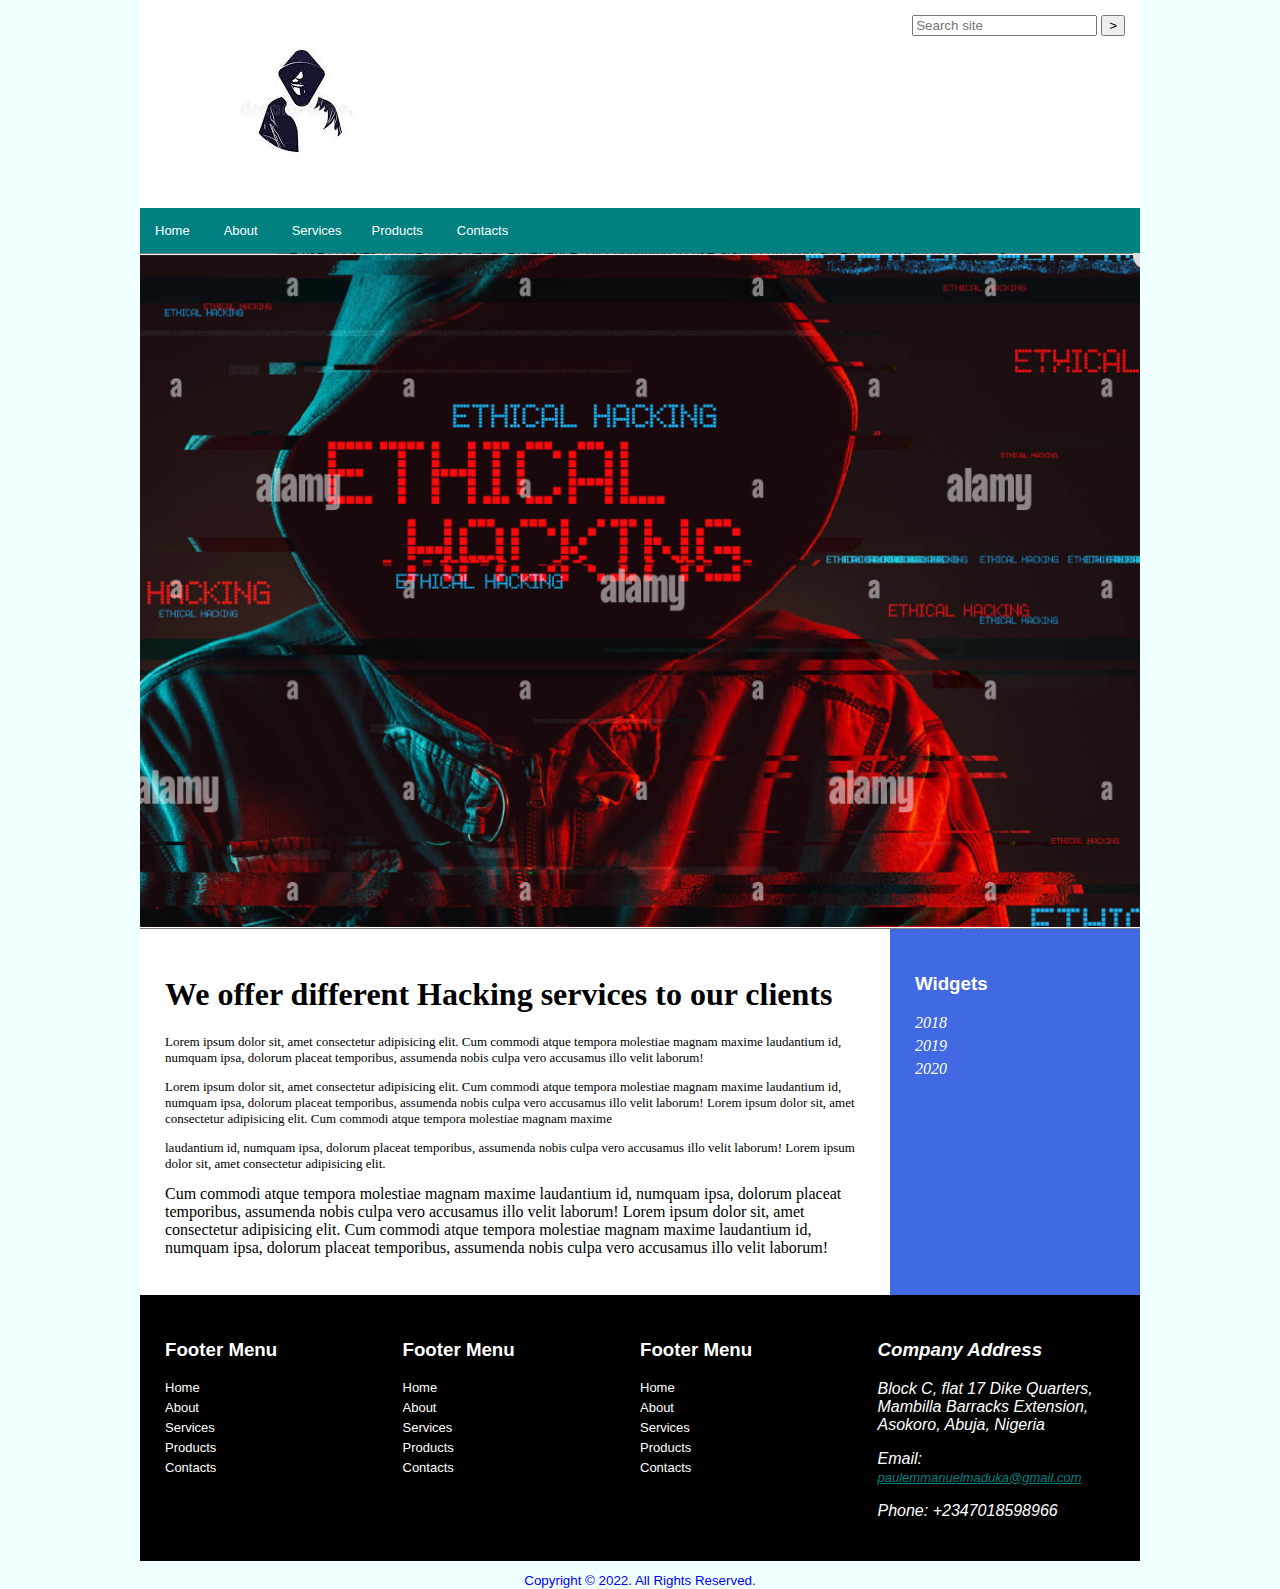
<file: index.html>
<!DOCTYPE html>
<html lang="en">
  <head>
    <meta charset="UTF-8" />
    <meta http-equiv="X-UA-Compatible" content="IE=edge" />
    <meta name="viewport" content="width=device-width, initial-scale=1.0" />
    <title>Document</title>
    <link rel="stylesheet" href="styles.css">
  </head>
  <body>
    <div class="container">
      <header>
        <div class="logo">
          <a href="index.html">
            <img src="media/hack.jpg" alt="Logo" />
          </a>
        </div>
        <!--Logo-->
        <div class="search">
          <form>
            <input type="search" name="S" placeholder="Search site" />
            <input type="submit" value=">" />
          </form>
        </div>
        <!--search bar-->
        <div class="clearfix"></div>
        <nav class="main-menu">
          <ul>
            <li><a href="index.html">Home</a></li>
            <li><a href="about-us.html">About</a></li>
            <li><a href="Services/">Services</a>
            <ul class="drop">
              <li><a href="Services/Service-one.html">Services 1</a></li>
              <li><a href="Services/Service-two.html">Services 2</a></li>
              <li><a href="Services/Service-three.html">Services 3</a></li>
            </ul>
            <li><a href="#">Products</a></li>
            <li><a href="Contact Us.html">Contacts</a></li>
          </ul>
        </nav>
        <!--Nav-->
      </header>
      <!--header-->

      <section class="banner">
        <img src="media/Banner 1.PNG" alt="Banner 1" />
        <img src="media/banner4.jpg" alt="Banner 2" />
      </section>

      <section class="content-holder"><!--Content holder-->
        <article class="content"><!--Content-->
          <main>
            <h1>We offer different Hacking services to our clients</h1>
            <p>Lorem ipsum dolor sit, amet consectetur adipisicing elit.
                 Cum commodi atque tempora molestiae magnam maxime 
                 laudantium id, numquam ipsa, dolorum placeat temporibus, 
                 assumenda nobis culpa vero accusamus illo velit laborum!</p>
                 <p>Lorem ipsum dolor sit, amet consectetur adipisicing elit.
                    Cum commodi atque tempora molestiae magnam maxime 
                    laudantium id, numquam ipsa, dolorum placeat temporibus, 
                    assumenda nobis culpa vero accusamus illo velit laborum!
                    Lorem ipsum dolor sit, amet consectetur adipisicing elit.
                    Cum commodi atque tempora molestiae magnam maxime 
                    <p>
                    laudantium id, numquam ipsa, dolorum placeat temporibus, 
                    assumenda nobis culpa vero accusamus illo velit laborum!
                    Lorem ipsum dolor sit, amet consectetur adipisicing elit.</p>
                    Cum commodi atque tempora molestiae magnam maxime 
                    laudantium id, numquam ipsa, dolorum placeat temporibus, 
                    assumenda nobis culpa vero accusamus illo velit laborum!
                    Lorem ipsum dolor sit, amet consectetur adipisicing elit.
                    Cum commodi atque tempora molestiae magnam maxime 
                    laudantium id, numquam ipsa, dolorum placeat temporibus, 
                    assumenda nobis culpa vero accusamus illo velit laborum!</p>
                    
             </main>
          </main>
        </article><!--Content-->
        <aside class="sidebar"><!--side bar-->
         
            <div>
                <h3>Widgets</h3>
                <ul>
                <li><a href="#">2018</a></li>
                <li><a href="#">2019</a></li>
                <li><a href="#">2020</a></li>
            </ul>
            </div>
        </aside><!--side bar-->
        <div class="clearfix"></div>
      </section><!--Content holder-->

      <footer class="main-footer"><!--footer-->
        <div class="footer-box">
            <h3>Footer Menu</h3>
            <ul>
                <li><a href="#">Home</a></li>
                <li><a href="#">About</a></li>
                <li><a href="#">Services</a></li>
                <li><a href="#">Products</a></li>
                <li><a href="#">Contacts</a></li>
            </ul>
            
        </div>
        <div class=footer-box>
            <h3>Footer Menu</h3>
            <ul>
                <li><a href="#">Home</a></li>
                <li><a href="#">About</a></li>
                <li><a href="#">Services</a></li>
                <li><a href="#">Products</a></li>
                <li><a href="#">Contacts</a></li>
            </ul>
            
        </div>
        <div class="footer-box">
            <h3>Footer Menu</h3>
            <ul>
                <li><a href="#">Home</a></li>
                <li><a href="#">About</a></li>
                <li><a href="#">Services</a></li>
                <li><a href="#">Products</a></li>
                <li><a href="#">Contacts</a></li>
            </ul>
            
        </div>
        <div class="footer-box">
            <address>
              <h3>Company Address</h3>
                <p>Block C, flat 17 Dike Quarters, Mambilla Barracks Extension, Asokoro, Abuja, Nigeria</p>
                <p>Email: <a href="mailto:paulemmanuelmaduka@gmail.com">paulemmanuelmaduka@gmail.com</a></p>
                <p>Phone: <a href="Phone: +234 7018598966"></a>+2347018598966</p>
            </address>
        </div>
        <div class="clearfix"></div>
      </footer><!--footer-->
      

      <div class="copyright">
        <p><small>Copyright &copy; 2022. All Rights Reserved.</small></p>
      </div>

    </div>

  </body>
</html>
</file>
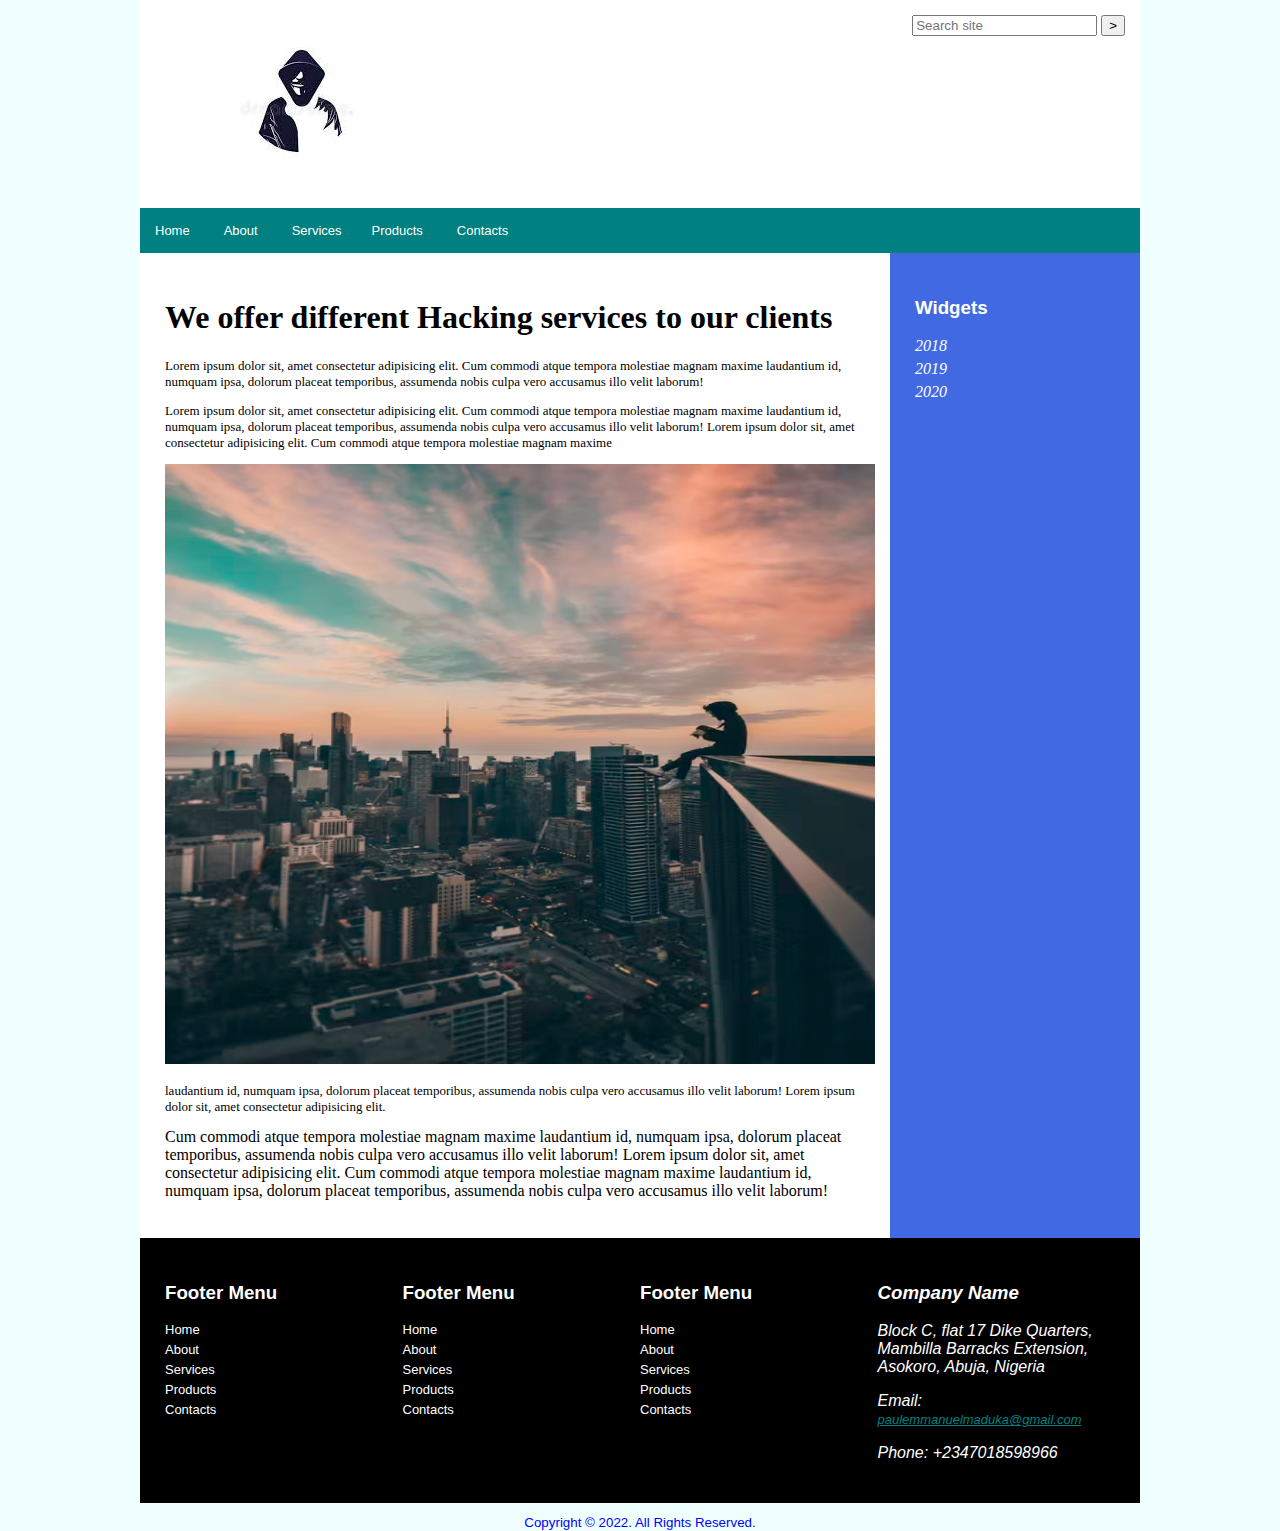
<file: about-us.html>
<!DOCTYPE html>
<html lang="en">
  <head>
    <meta charset="UTF-8" />
    <meta http-equiv="X-UA-Compatible" content="IE=edge" />
    <meta name="viewport" content="width=device-width, initial-scale=1.0" />
    <title>Document</title>
    <link rel="stylesheet" href="styles.css">
  </head>
  <body>
    <div class="container">
      <header>
        <div class="logo">
          <a href="index.html">
            <img src="media/hack.jpg" alt="Logo" />
          </a>
        </div>
        <!--Logo-->
        <div class="search">
          <form>
            <input type="search" name="S" placeholder="Search site" />
            <input type="submit" value=">" />
          </form>
        </div>
        <!--search bar-->
        <div class="clearfix"></div>
        <nav class="main-menu">
          <ul>
            <li><a href="../index.html">Home</a></li>
            <li><a href="../about-us.html">About</a></li>
            <li><a href="Services/">Services</a>
            <ul class="drop">
              <li><a href="../Services/Service-one.html">Services 1</a></li>
              <li><a href="../Services/Service-two.html">Services 2</a></li>
              <li><a href="../Services/Service-three.html">Services 3</a></li>
            </ul>
            <li><a href="#">Products</a></li>
            <li><a href="../Contact Us.html">Contacts</a></li>
          </ul>
        </nav>
        <!--Nav-->
      </header>
      <!--header-->
      <section class="content-holder"><!--Content holder-->
        <article class="content"><!--Content-->
          <main>
            <h1>We offer different Hacking services to our clients</h1>
            <p>Lorem ipsum dolor sit, amet consectetur adipisicing elit.
                 Cum commodi atque tempora molestiae magnam maxime 
                 laudantium id, numquam ipsa, dolorum placeat temporibus, 
                 assumenda nobis culpa vero accusamus illo velit laborum!</p>
                 <p>Lorem ipsum dolor sit, amet consectetur adipisicing elit.
                    Cum commodi atque tempora molestiae magnam maxime 
                    laudantium id, numquam ipsa, dolorum placeat temporibus, 
                    assumenda nobis culpa vero accusamus illo velit laborum!
                    Lorem ipsum dolor sit, amet consectetur adipisicing elit.
                    Cum commodi atque tempora molestiae magnam maxime 
                    <p>
                      <img src="media/about.avif" alt="about">
                    laudantium id, numquam ipsa, dolorum placeat temporibus, 
                    assumenda nobis culpa vero accusamus illo velit laborum!
                    Lorem ipsum dolor sit, amet consectetur adipisicing elit.</p>
                    Cum commodi atque tempora molestiae magnam maxime 
                    laudantium id, numquam ipsa, dolorum placeat temporibus, 
                    assumenda nobis culpa vero accusamus illo velit laborum!
                    Lorem ipsum dolor sit, amet consectetur adipisicing elit.
                    Cum commodi atque tempora molestiae magnam maxime 
                    laudantium id, numquam ipsa, dolorum placeat temporibus, 
                    assumenda nobis culpa vero accusamus illo velit laborum!</p>
                    
             </main>
          </main>
        </article><!--Content-->
        <aside class="sidebar"><!--side bar-->
         
            <div>
                <h3>Widgets</h3>
                <ul>
                <li><a href="#">2018</a></li>
                <li><a href="#">2019</a></li>
                <li><a href="#">2020</a></li>
            </ul>
            </div>
        </aside><!--side bar-->
        <div class="clearfix"></div>
      </section><!--Content holder-->

      <footer class="main-footer"><!--footer-->
        <div class="footer-box">
            <h3>Footer Menu</h3>
            <ul>
                <li><a href="#">Home</a></li>
                <li><a href="#">About</a></li>
                <li><a href="#">Services</a></li>
                <li><a href="#">Products</a></li>
                <li><a href="#">Contacts</a></li>
            </ul>
            
        </div>
        <div class=footer-box>
            <h3>Footer Menu</h3>
            <ul>
                <li><a href="#">Home</a></li>
                <li><a href="#">About</a></li>
                <li><a href="#">Services</a></li>
                <li><a href="#">Products</a></li>
                <li><a href="#">Contacts</a></li>
            </ul>
            
        </div>
        <div class="footer-box">
            <h3>Footer Menu</h3>
            <ul>
                <li><a href="#">Home</a></li>
                <li><a href="#">About</a></li>
                <li><a href="#">Services</a></li>
                <li><a href="#">Products</a></li>
                <li><a href="#">Contacts</a></li>
            </ul>
            
        </div>
        <div class="footer-box">
            <address>
              <h3>Company Name</h3>
                <p>Block C, flat 17 Dike Quarters, Mambilla Barracks Extension, Asokoro, Abuja, Nigeria</p>
                <p>Email: <a href="mailto:paulemmanuelmaduka@gmail.com">paulemmanuelmaduka@gmail.com</a></p>
                <p>Phone: <a href="Phone: +234 7018598966"></a>+2347018598966</p>
            </address>
        </div>
        <div class="clearfix"></div>
      </footer><!--footer-->
      

      <div class="copyright">
        <p><small>Copyright &copy; 2022. All Rights Reserved.</small></p>
      </div>

    </div>

  </body>
</html>
</file>
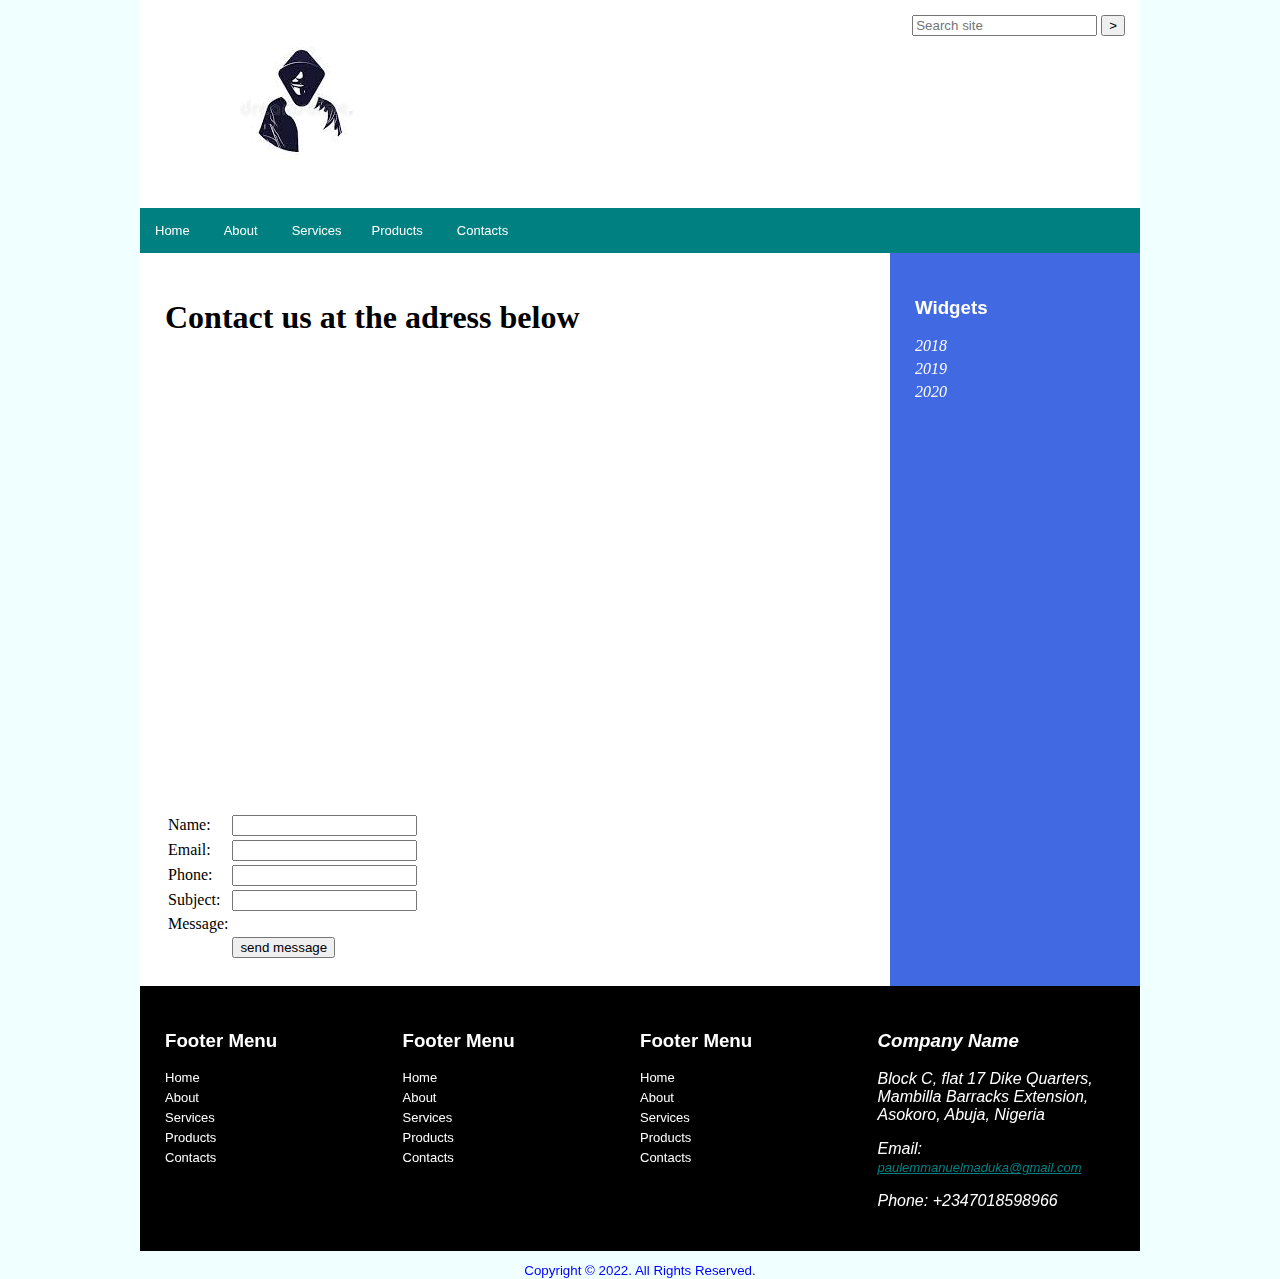
<file: Contact Us.html>
<!DOCTYPE html>
<html lang="en">
  <head>
    <meta charset="UTF-8" />
    <meta http-equiv="X-UA-Compatible" content="IE=edge" />
    <meta name="viewport" content="width=device-width, initial-scale=1.0" />
    <title>Document</title>
    <link rel="stylesheet" href="styles.css">
  </head>
  <body>
    <div class="container">
      <header>
        <div class="logo">
          <a href="index.html">
            <img src="media/hack.jpg" alt="Logo" />
          </a>
        </div>
        <!--Logo-->
        <div class="search">
          <form>
            <input type="search" name="S" placeholder="Search site" />
            <input type="submit" value=">" />
          </form>
        </div>
        <!--search bar-->
        <div class="clearfix"></div>
        <nav class="main-menu">
            <ul>
                <li><a href="../index.html">Home</a></li>
                <li><a href="../about-us.html">About</a></li>
                <li><a href="Services/">Services</a>
                <ul class="drop">
                  <li><a href="../Services/Service-one.html">Services 1</a></li>
                  <li><a href="../Services/Service-two.html">Services 2</a></li>
                  <li><a href="../Services/Service-three.html">Services 3</a></li>
                </ul>
                <li><a href="#">Products</a></li>
                <li><a href="../Contact Us.html">Contacts</a></li>
              </ul>
        </nav>
        <!--Nav-->
      </header>
      <!--header-->
      <section class="content-holder"><!--Content holder-->
        <article class="content"><!--Content-->
          <main>
            <h1>Contact us at the adress below</h1>
            <iframe src="https://www.google.com/maps/embed?pb=!1m18!1m12!1m3!1d31517.562631465004!2d7.475002801780051!3d9.091494332553923!2m3!1f0!2f0!3f0!3m2!1i1024!2i768!4f13.1!3m3!1m2!1s0x104e0aeef3615555%3A0x660923a0491ec161!2sBanex%20Plaza!5e0!3m2!1sen!2sng!4v1660226015568!5m2!1sen!2sng" width="600" height="450" style="border:0;" allowfullscreen="" loading="lazy" referrerpolicy="no-referrer-when-downgrade"></iframe>
            
                     
             </main>
             <form action="">
                <table>
                    <tr>
                        <td>Name:</td>
                        <td><input type="text" name="c_name" required></td>
                    </tr>
                    <tr>
                        <td>Email:</td>
                        <td><input type="email" name="c_email" required></td>
                    </tr>
                    <tr>
                        <td>Phone:</td>
                        <td><input type="tel" name="c_Tel" required></td>
                    </tr>
                    <tr>
                        <td>Subject:</td>
                        <td><input type="email" name="c_Sub" required> </ td>
                    </tr>
                    <tr>
                        <td>Message:</td>
                        <td></td>
                    </tr>
                    <tr>
                        <td></td>
                        <td><input type="submit" name="c_send" value="send message" required></td>
                    </tr>
                </table>
             </form>
          </main>
        </article><!--Content-->
        <aside class="sidebar"><!--side bar-->
         
            <div>
                <h3>Widgets</h3>
                <ul>
                <li><a href="#">2018</a></li>
                <li><a href="#">2019</a></li>
                <li><a href="#">2020</a></li>
            </ul>
            </div>
        </aside><!--side bar-->
        <div class="clearfix"></div>
      </section><!--Content holder-->

      <footer class="main-footer"><!--footer-->
        <div class="footer-box">
            <h3>Footer Menu</h3>
            <ul>
                <li><a href="#">Home</a></li>
                <li><a href="#">About</a></li>
                <li><a href="#">Services</a></li>
                <li><a href="#">Products</a></li>
                <li><a href="#">Contacts</a></li>
            </ul>
            
        </div>
        <div class=footer-box>
            <h3>Footer Menu</h3>
            <ul>
                <li><a href="#">Home</a></li>
                <li><a href="#">About</a></li>
                <li><a href="#">Services</a></li>
                <li><a href="#">Products</a></li>
                <li><a href="#">Contacts</a></li>
            </ul>
            
        </div>
        <div class="footer-box">
            <h3>Footer Menu</h3>
            <ul>
                <li><a href="#">Home</a></li>
                <li><a href="#">About</a></li>
                <li><a href="#">Services</a></li>
                <li><a href="#">Products</a></li>
                <li><a href="#">Contacts</a></li>
            </ul>
            
        </div>
        <div class="footer-box">
            <address>
              <h3>Company Name</h3>
                <p>Block C, flat 17 Dike Quarters, Mambilla Barracks Extension, Asokoro, Abuja, Nigeria</p>
                <p>Email: <a href="mailto:paulemmanuelmaduka@gmail.com">paulemmanuelmaduka@gmail.com</a></p>
                <p>Phone: <a href="Phone: +234 7018598966"></a>+2347018598966</p>
            </address>
        </div>
        <div class="clearfix"></div>
      </footer><!--footer-->
      

      <div class="copyright">
        <p><small>Copyright &copy; 2022. All Rights Reserved.</small></p>
      </div>

    </div>

  </body>
</html>
</file>
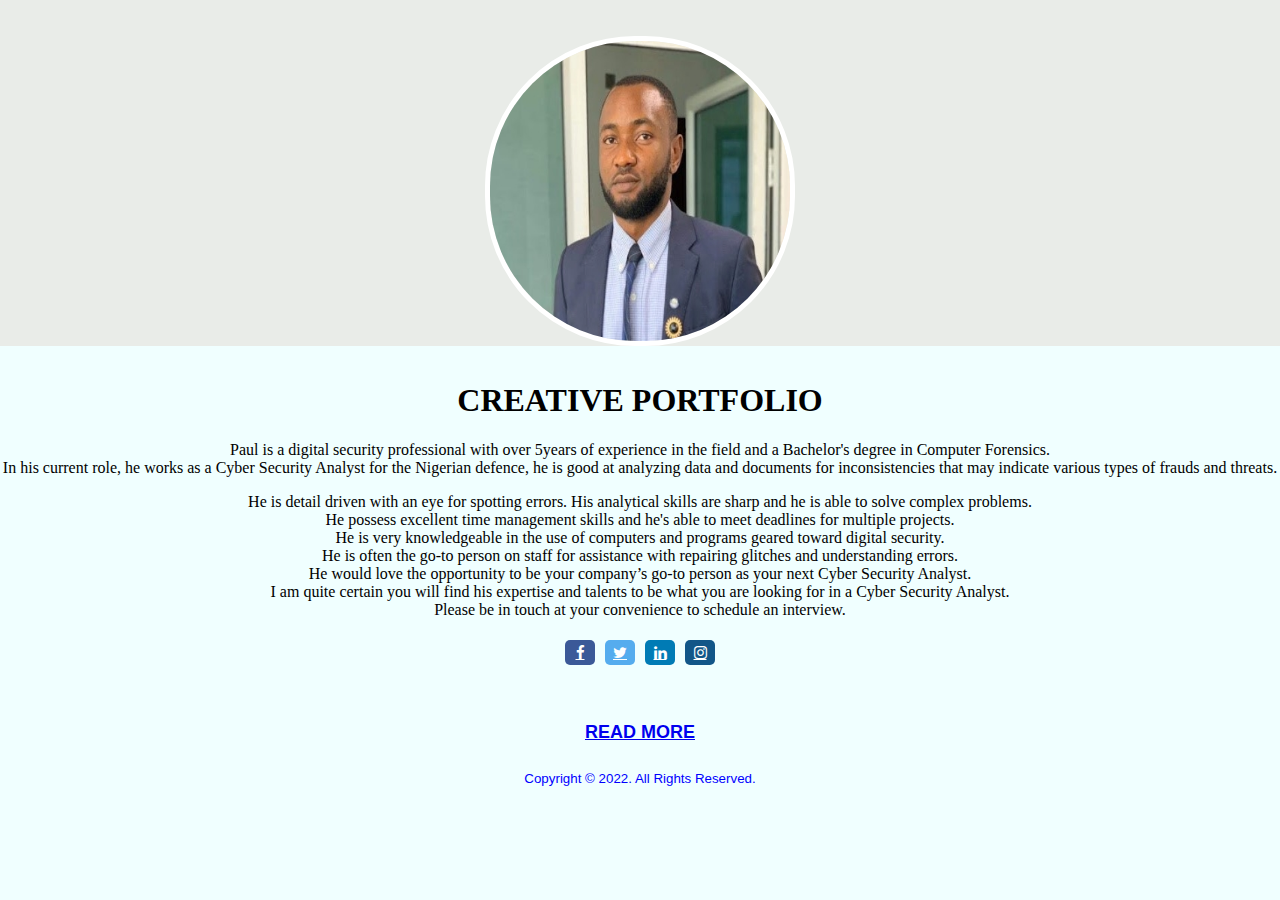
<file: Profile.html>
<!DOCTYPE html>
<html lang="en">
  <head>
    <meta charset="UTF-8" />
    <meta http-equiv="X-UA-Compatible" content="IE=edge" />
    <meta name="viewport" content="width=device-width, initial-scale=1.0" />
    <title>Profile</title>
    <link rel="stylesheet" href="https://cdnjs.cloudflare.com/ajax/libs/font-awesome/4.7.0/css/font-awesome.min.css">
    <link rel="stylesheet" href="styles.css" />
  </head>
  <body>
  <div>
    <div class="profile_pic">
      <a href="index.html"></a><br><br>
      <img class="img" src="media/pic13.jpg" alt="Profile pic of Paul"/>
    </div>
    <div class="Paragraph">
      
      <P><h1>CREATIVE PORTFOLIO</h1></P>
      <p>Paul is a digital security professional with over 5years of experience in the field and 
        a Bachelor's
         degree in Computer Forensics. <br> In his current role, he works as a  Cyber Security Analyst for the Nigerian 
        defence, he is good at analyzing data and documents for inconsistencies that may indicate
         various types of frauds and threats.

        <p> He is detail driven with an eye for spotting errors. His analytical skills are sharp and he is able to
           solve 
        complex problems. <br> He possess excellent time management skills and he's able to
         meet deadlines for multiple projects. <br> He is very knowledgeable in the use of computers and programs
          geared 
         toward digital security. <br> He is often the go-to person on staff for assistance with 
         repairing glitches and 
         understanding errors. <br> He would love the opportunity to be your company’s go-to person as your next
          Cyber Security Analyst. <br>
        
        I am quite certain you will find his expertise and talents to be what you are looking for in a Cyber
         Security Analyst. <br> 
        Please be in touch at your convenience to schedule an interview.</p>



        

<!-- Add font awesome icons -->
<a href="https://www.facebook.com/pemmanuelmaduka" target="_blank" class="fa fa-facebook"></a>  
<a href="https://twitter.com/pboypandbeat" target="_blank" class="fa fa-twitter"></a>    
<a href="https://www.linkedin.com/in/paul-emmanuel-m-085707193/" target="_blank" class="fa fa-linkedin"></a>  
<a href="https://www.instagram.com/raspboy17/" target="_blank" class="fa fa-instagram"></a>  
        </div>
<br> <br>
    <p>
      <a href="https://www.linkedin.com/in/paul-emmanuel-m-085707193/" target="_blank" class="readmore" >READ MORE</a>
    </p>
    <div class="copyright">
      <p><small>Copyright &copy; 2022. All Rights Reserved.</small></p>
    </div>

  </div>
  </body>
</html>
</file>
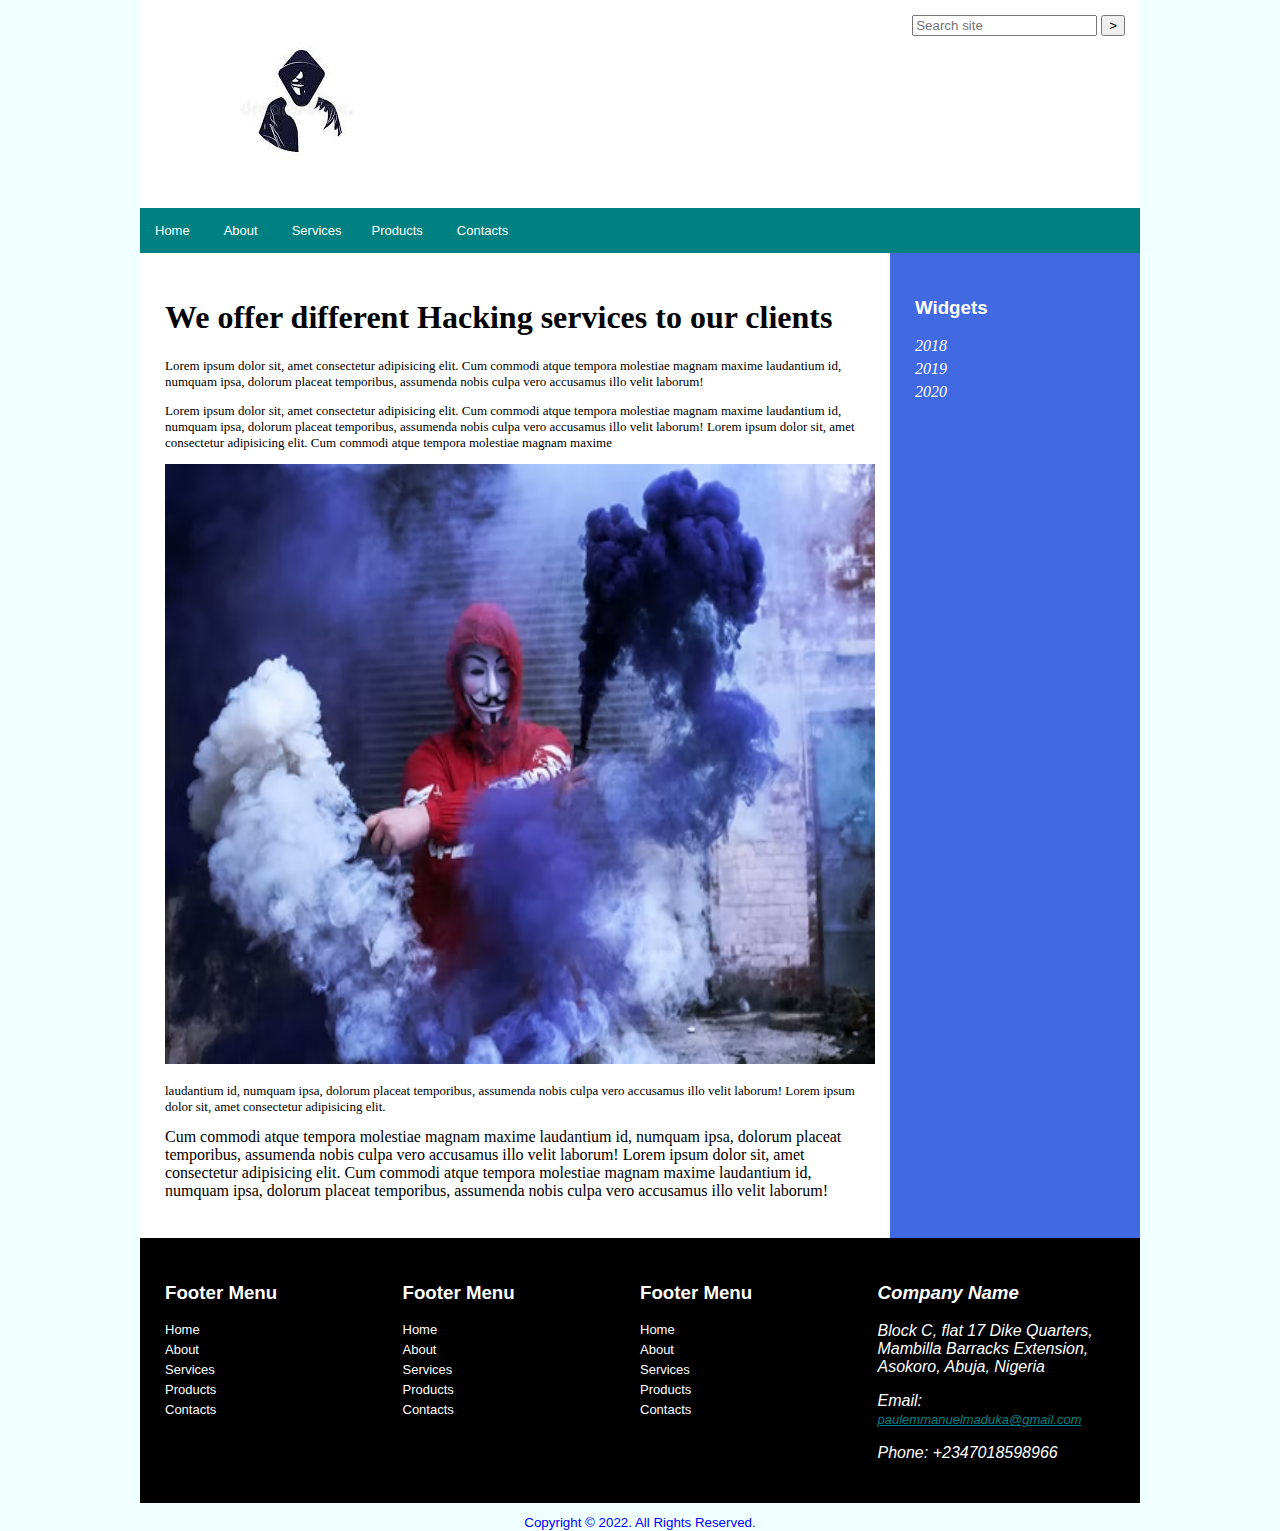
<file: Services/Products.html>
<!DOCTYPE html>
<html lang="en">
  <head>
    <meta charset="UTF-8" />
    <meta http-equiv="X-UA-Compatible" content="IE=edge" />
    <meta name="viewport" content="width=device-width, initial-scale=1.0" />
    <title>Document</title>
    <link rel="stylesheet" href="../styles.css">
  </head>
  <body>
    <div class="container">
      <header>
        <div class="logo">
          <a href="../index.html">
            <img src="../media/hack.jpg" alt="Logo" />
          </a>
        </div>
        <!--Logo-->
        <div class="search">
          <form>
            <input type="search" name="S" placeholder="Search site" />
            <input type="submit" value=">" />
          </form>
        </div>
        <!--search bar-->
        <div class="clearfix"></div>
        <nav class="main-menu">
          <ul>
            <li><a href="#">Home</a></li>
            <li><a href="#">About</a></li>
            <li><a href="#">Services</a>
            <ul class="drop">
              <li><a href="#">Services 1</a></li>
              <li><a href="#">Services 2</a></li>
              <li><a href="#">Services 3</a></li>
            </ul>
            <li><a href="#">Products</a></li>
            <li><a href="#">Contacts</a></li>
          </ul>
        </nav>
        <!--Nav-->
      </header>
      <!--header-->
      <section class="content-holder"><!--Content holder-->
        <article class="content"><!--Content-->
          <main>
            <h1>We offer different Hacking services to our clients</h1>
            <p>Lorem ipsum dolor sit, amet consectetur adipisicing elit.
                 Cum commodi atque tempora molestiae magnam maxime 
                 laudantium id, numquam ipsa, dolorum placeat temporibus, 
                 assumenda nobis culpa vero accusamus illo velit laborum!</p>
                 <p>Lorem ipsum dolor sit, amet consectetur adipisicing elit.
                    Cum commodi atque tempora molestiae magnam maxime 
                    laudantium id, numquam ipsa, dolorum placeat temporibus, 
                    assumenda nobis culpa vero accusamus illo velit laborum!
                    Lorem ipsum dolor sit, amet consectetur adipisicing elit.
                    Cum commodi atque tempora molestiae magnam maxime 
                    <p>
                      <img src="../media/ban.avif" alt="Service one">
                    laudantium id, numquam ipsa, dolorum placeat temporibus, 
                    assumenda nobis culpa vero accusamus illo velit laborum!
                    Lorem ipsum dolor sit, amet consectetur adipisicing elit.</p>
                    Cum commodi atque tempora molestiae magnam maxime 
                    laudantium id, numquam ipsa, dolorum placeat temporibus, 
                    assumenda nobis culpa vero accusamus illo velit laborum!
                    Lorem ipsum dolor sit, amet consectetur adipisicing elit.
                    Cum commodi atque tempora molestiae magnam maxime 
                    laudantium id, numquam ipsa, dolorum placeat temporibus, 
                    assumenda nobis culpa vero accusamus illo velit laborum!</p>
                    
             </main>
          </main>
        </article><!--Content-->
        <aside class="sidebar"><!--side bar-->
         
            <div>
                <h3>Widgets</h3>
                <ul>
                <li><a href="#">2018</a></li>
                <li><a href="#">2019</a></li>
                <li><a href="#">2020</a></li>
            </ul>
            </div>
        </aside><!--side bar-->
        <div class="clearfix"></div>
      </section><!--Content holder-->

      <footer class="main-footer"><!--footer-->
        <div class="footer-box">
            <h3>Footer Menu</h3>
            <ul>
                <li><a href="#">Home</a></li>
                <li><a href="#">About</a></li>
                <li><a href="#">Services</a></li>
                <li><a href="#">Products</a></li>
                <li><a href="#">Contacts</a></li>
            </ul>
            
        </div>
        <div class=footer-box>
            <h3>Footer Menu</h3>
            <ul>
                <li><a href="#">Home</a></li>
                <li><a href="#">About</a></li>
                <li><a href="#">Services</a></li>
                <li><a href="#">Products</a></li>
                <li><a href="#">Contacts</a></li>
            </ul>
            
        </div>
        <div class="footer-box">
            <h3>Footer Menu</h3>
            <ul>
                <li><a href="#">Home</a></li>
                <li><a href="#">About</a></li>
                <li><a href="#">Services</a></li>
                <li><a href="#">Products</a></li>
                <li><a href="#">Contacts</a></li>
            </ul>
            
        </div>
        <div class="footer-box">
            <address>
              <h3>Company Name</h3>
                <p>Block C, flat 17 Dike Quarters, Mambilla Barracks Extension, Asokoro, Abuja, Nigeria</p>
                <p>Email: <a href="mailto:paulemmanuelmaduka@gmail.com">paulemmanuelmaduka@gmail.com</a></p>
                <p>Phone: <a href="Phone: +234 7018598966"></a>+2347018598966</p>
            </address>
        </div>
        <div class="clearfix"></div>
      </footer><!--footer-->
      

      <div class="copyright">
        <p><small>Copyright &copy; 2022. All Rights Reserved.</small></p>
      </div>

    </div>

  </body>
</html>
</file>
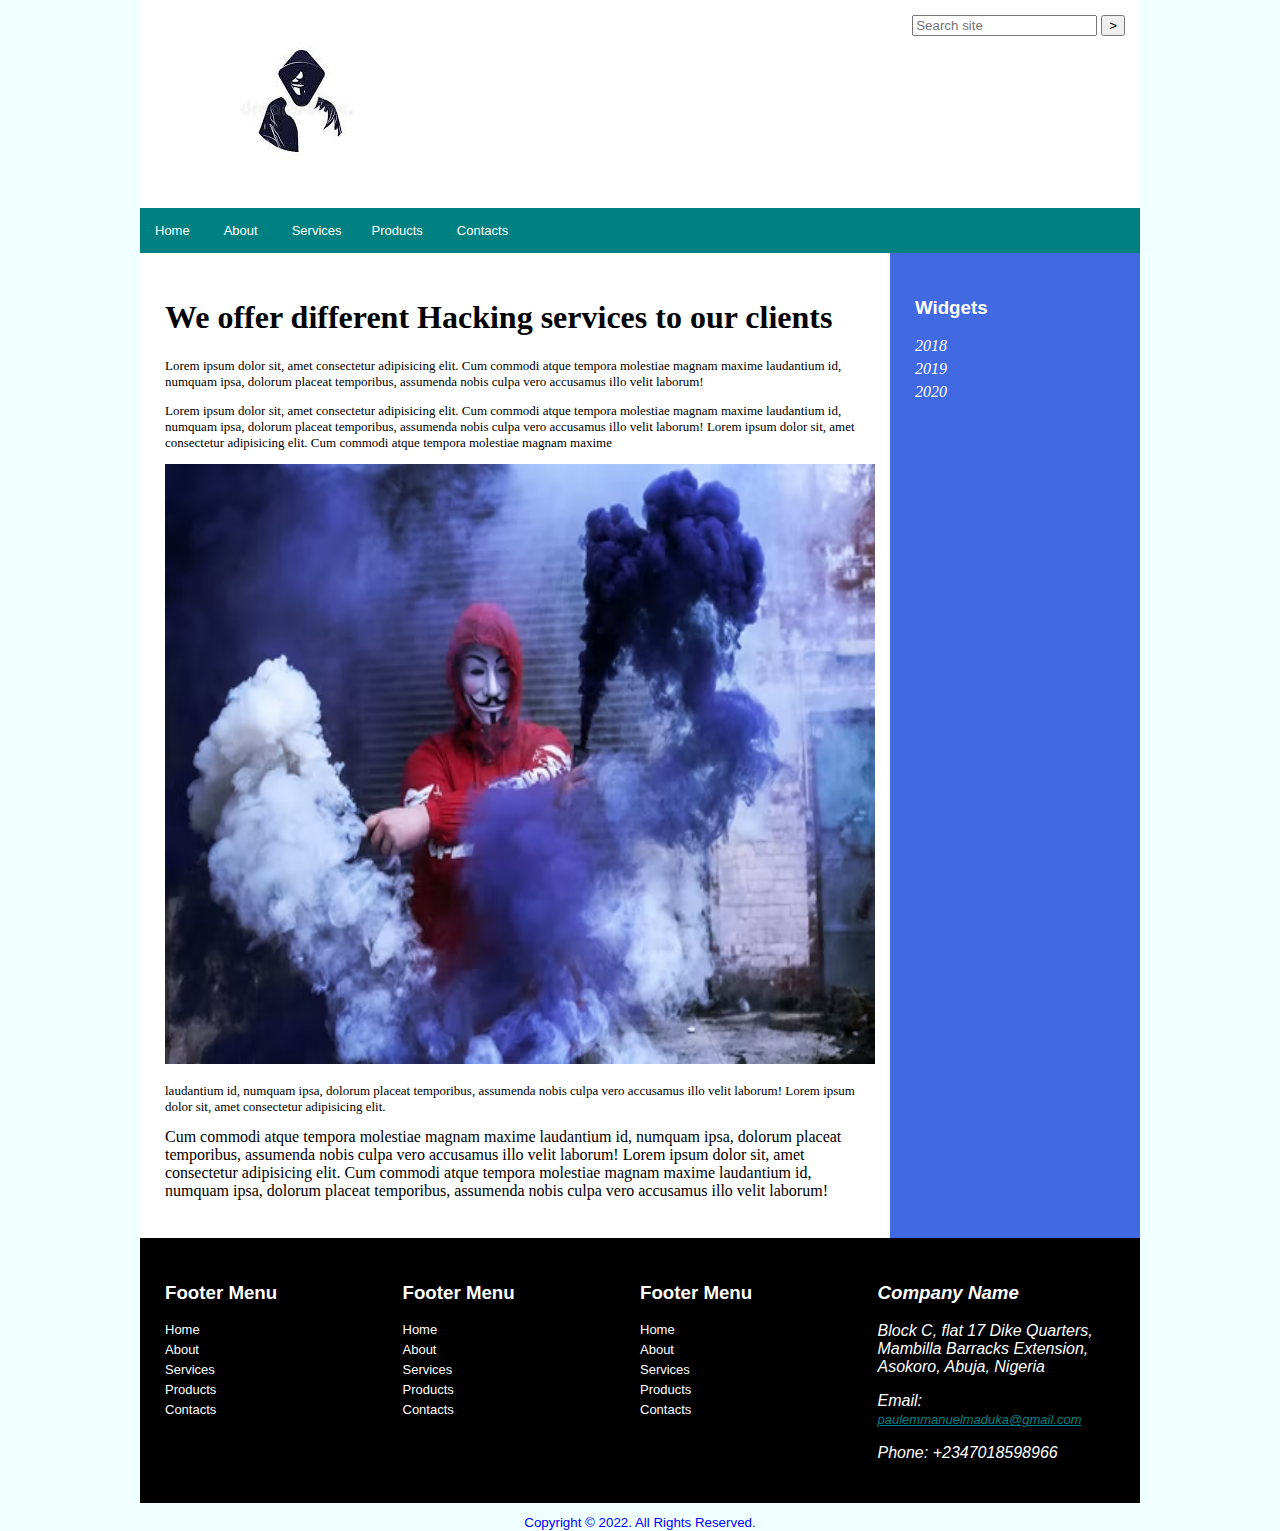
<file: Services/Service-one.html>
<!DOCTYPE html>
<html lang="en">
  <head>
    <meta charset="UTF-8" />
    <meta http-equiv="X-UA-Compatible" content="IE=edge" />
    <meta name="viewport" content="width=device-width, initial-scale=1.0" />
    <title>Document</title>
    <link rel="stylesheet" href="../styles.css">
  </head>
  <body>
    <div class="container">
      <header>
        <div class="logo">
          <a href="../index.html">
            <img src="../media/hack.jpg" alt="Logo" />
          </a>
        </div>
        <!--Logo-->
        <div class="search">
          <form>
            <input type="search" name="S" placeholder="Search site" />
            <input type="submit" value=">" />
          </form>
        </div>
        <!--search bar-->
        <div class="clearfix"></div>
        <nav class="main-menu">
          <ul>
            <li><a href="../index.html">Home</a></li>
            <li><a href="../about-us.html">About</a></li>
            <li><a href="">Services</a>
            <ul class="drop">
              <li><a href="../Services/Service-one.html">Services 1</a></li>
              <li><a href="../Services/Service-two.html">Services 2</a></li>
              <li><a href="../Services/Service-three.html">Services 3</a></li>
            </ul>
            <li><a href="#">Products</a></li>
            <li><a href="../Contact Us.html">Contacts</a></li>
          </ul>
        </nav>
        <!--Nav-->
      </header>
      <!--header-->
      <section class="content-holder"><!--Content holder-->
        <article class="content"><!--Content-->
          <main>
            <h1>We offer different Hacking services to our clients</h1>
            <p>Lorem ipsum dolor sit, amet consectetur adipisicing elit.
                 Cum commodi atque tempora molestiae magnam maxime 
                 laudantium id, numquam ipsa, dolorum placeat temporibus, 
                 assumenda nobis culpa vero accusamus illo velit laborum!</p>
                 <p>Lorem ipsum dolor sit, amet consectetur adipisicing elit.
                    Cum commodi atque tempora molestiae magnam maxime 
                    laudantium id, numquam ipsa, dolorum placeat temporibus, 
                    assumenda nobis culpa vero accusamus illo velit laborum!
                    Lorem ipsum dolor sit, amet consectetur adipisicing elit.
                    Cum commodi atque tempora molestiae magnam maxime 
                    <p>
                      <img src="../media/ban.avif" alt="Service one">
                    laudantium id, numquam ipsa, dolorum placeat temporibus, 
                    assumenda nobis culpa vero accusamus illo velit laborum!
                    Lorem ipsum dolor sit, amet consectetur adipisicing elit.</p>
                    Cum commodi atque tempora molestiae magnam maxime 
                    laudantium id, numquam ipsa, dolorum placeat temporibus, 
                    assumenda nobis culpa vero accusamus illo velit laborum!
                    Lorem ipsum dolor sit, amet consectetur adipisicing elit.
                    Cum commodi atque tempora molestiae magnam maxime 
                    laudantium id, numquam ipsa, dolorum placeat temporibus, 
                    assumenda nobis culpa vero accusamus illo velit laborum!</p>
                    
             </main>
          </main>
        </article><!--Content-->
        <aside class="sidebar"><!--side bar-->
         
            <div>
                <h3>Widgets</h3>
                <ul>
                <li><a href="#">2018</a></li>
                <li><a href="#">2019</a></li>
                <li><a href="#">2020</a></li>
            </ul>
            </div>
        </aside><!--side bar-->
        <div class="clearfix"></div>
      </section><!--Content holder-->

      <footer class="main-footer"><!--footer-->
        <div class="footer-box">
            <h3>Footer Menu</h3>
            <ul>
                <li><a href="#">Home</a></li>
                <li><a href="#">About</a></li>
                <li><a href="#">Services</a></li>
                <li><a href="#">Products</a></li>
                <li><a href="#">Contacts</a></li>
            </ul>
            
        </div>
        <div class=footer-box>
            <h3>Footer Menu</h3>
            <ul>
                <li><a href="#">Home</a></li>
                <li><a href="#">About</a></li>
                <li><a href="#">Services</a></li>
                <li><a href="#">Products</a></li>
                <li><a href="#">Contacts</a></li>
            </ul>
            
        </div>
        <div class="footer-box">
            <h3>Footer Menu</h3>
            <ul>
                <li><a href="#">Home</a></li>
                <li><a href="#">About</a></li>
                <li><a href="#">Services</a></li>
                <li><a href="#">Products</a></li>
                <li><a href="#">Contacts</a></li>
            </ul>
            
        </div>
        <div class="footer-box">
            <address>
              <h3>Company Name</h3>
                <p>Block C, flat 17 Dike Quarters, Mambilla Barracks Extension, Asokoro, Abuja, Nigeria</p>
                <p>Email: <a href="mailto:paulemmanuelmaduka@gmail.com">paulemmanuelmaduka@gmail.com</a></p>
                <p>Phone: <a href="Phone: +234 7018598966"></a>+2347018598966</p>
            </address>
        </div>
        <div class="clearfix"></div>
      </footer><!--footer-->
      

      <div class="copyright">
        <p><small>Copyright &copy; 2022. All Rights Reserved.</small></p>
      </div>

    </div>

  </body>
</html>
</file>
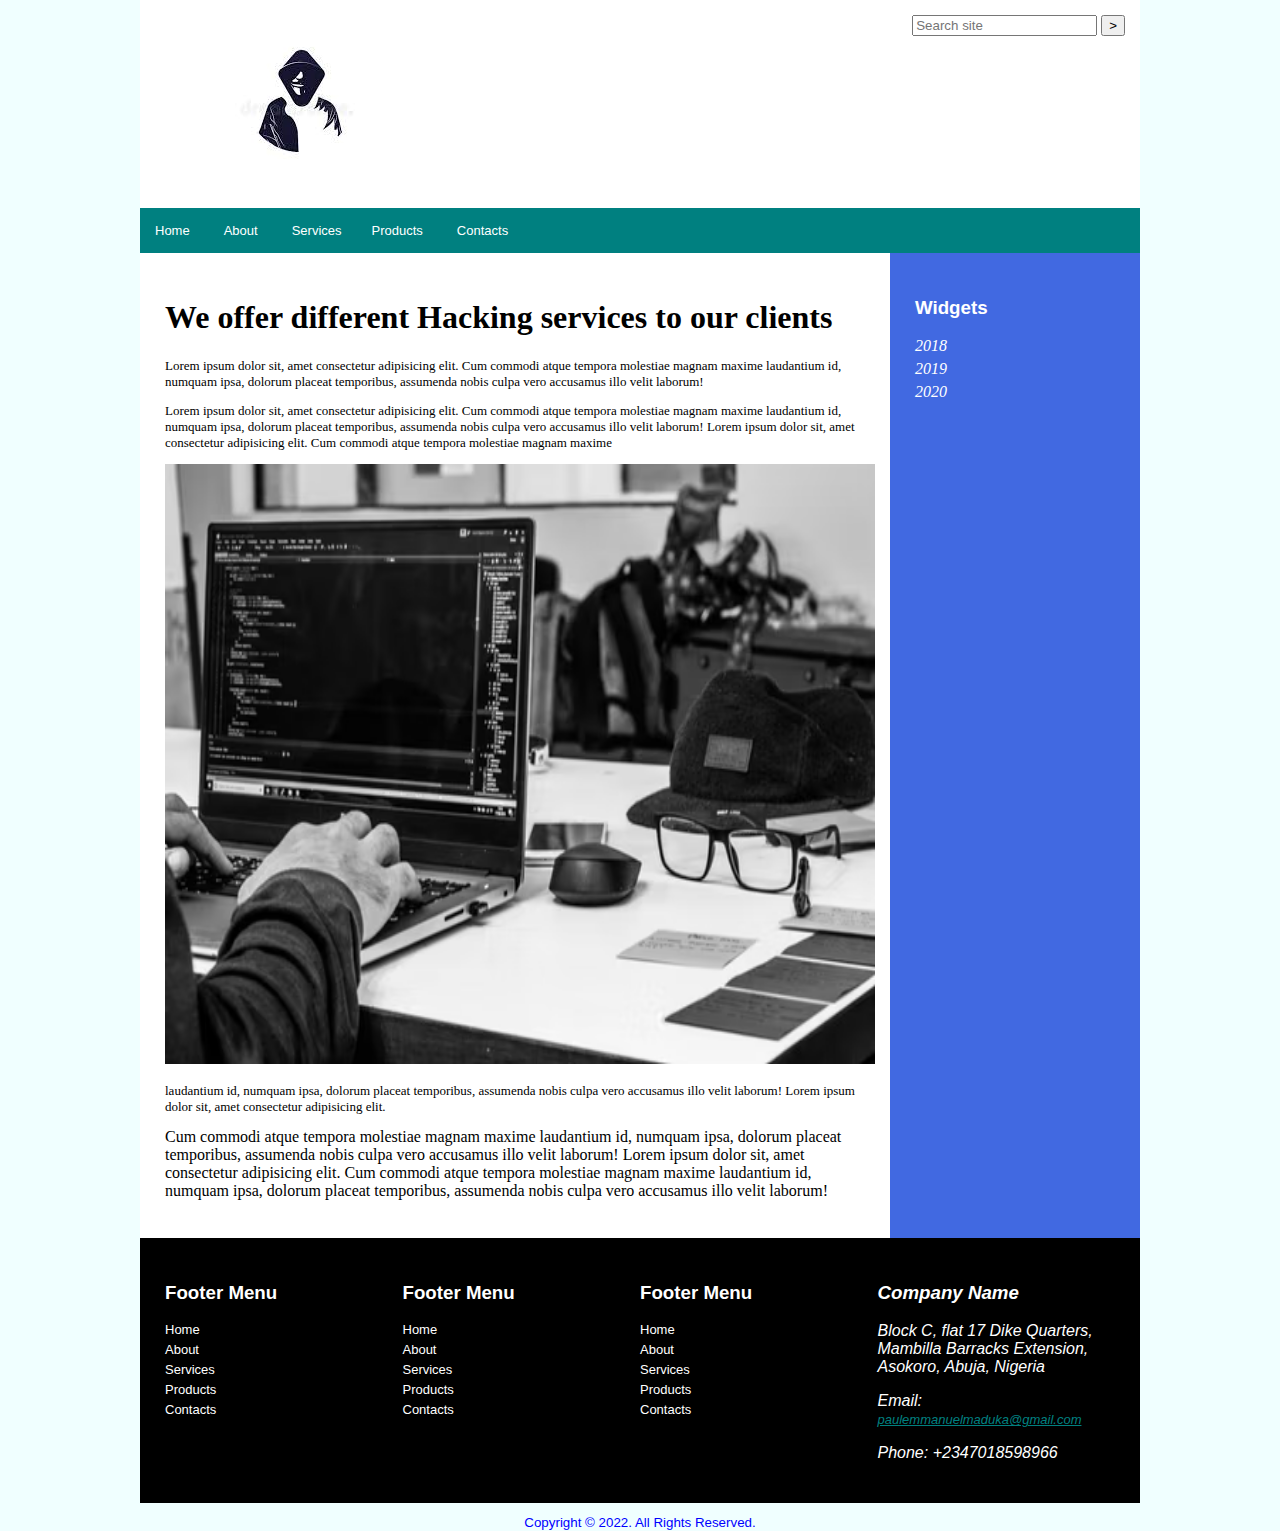
<file: Services/Service-three.html>
<!DOCTYPE html>
<html lang="en">
  <head>
    <meta charset="UTF-8" />
    <meta http-equiv="X-UA-Compatible" content="IE=edge" />
    <meta name="viewport" content="width=device-width, initial-scale=1.0" />
    <title>Document</title>
    <link rel="stylesheet" href="../styles.css">
  </head>
  <body>
    <div class="container">
      <header>
        <div class="logo">
          <a href="../index.html">
            <img src="../media/hack.jpg" alt="Logo" />
          </a>
        </div>
        <!--Logo-->
        <div class="search">
          <form>
            <input type="search" name="S" placeholder="Search site" />
            <input type="submit" value=">" />
          </form>
        </div>
        <!--search bar-->
        <div class="clearfix"></div>
        <nav class="main-menu">
            <ul>
                <li><a href="../index.html">Home</a></li>
                <li><a href="../about-us.html">About</a></li>
                <li><a href="">Services</a>
                <ul class="drop">
                  <li><a href="../Services/Service-one.html">Services 1</a></li>
                  <li><a href="../Services/Service-two.html">Services 2</a></li>
                  <li><a href="../Services/Service-three.html">Services 3</a></li>
                </ul>
                <li><a href="#">Products</a></li>
                <li><a href="../Contact Us.html">Contacts</a></li>
              </ul>
        </nav>
        <!--Nav-->
      </header>
      <!--header-->
      <section class="content-holder"><!--Content holder-->
        <article class="content"><!--Content-->
          <main>
            <h1>We offer different Hacking services to our clients</h1>
            <p>Lorem ipsum dolor sit, amet consectetur adipisicing elit.
                 Cum commodi atque tempora molestiae magnam maxime 
                 laudantium id, numquam ipsa, dolorum placeat temporibus, 
                 assumenda nobis culpa vero accusamus illo velit laborum!</p>
                 <p>Lorem ipsum dolor sit, amet consectetur adipisicing elit.
                    Cum commodi atque tempora molestiae magnam maxime 
                    laudantium id, numquam ipsa, dolorum placeat temporibus, 
                    assumenda nobis culpa vero accusamus illo velit laborum!
                    Lorem ipsum dolor sit, amet consectetur adipisicing elit.
                    Cum commodi atque tempora molestiae magnam maxime 
                    <p>
                      <img src="../media/service 3.avif" alt="Service three">
                    laudantium id, numquam ipsa, dolorum placeat temporibus, 
                    assumenda nobis culpa vero accusamus illo velit laborum!
                    Lorem ipsum dolor sit, amet consectetur adipisicing elit.</p>
                    Cum commodi atque tempora molestiae magnam maxime 
                    laudantium id, numquam ipsa, dolorum placeat temporibus, 
                    assumenda nobis culpa vero accusamus illo velit laborum!
                    Lorem ipsum dolor sit, amet consectetur adipisicing elit.
                    Cum commodi atque tempora molestiae magnam maxime 
                    laudantium id, numquam ipsa, dolorum placeat temporibus, 
                    assumenda nobis culpa vero accusamus illo velit laborum!</p>
                    
             </main>
          </main>
        </article><!--Content-->
        <aside class="sidebar"><!--side bar-->
         
            <div>
                <h3>Widgets</h3>
                <ul>
                <li><a href="#">2018</a></li>
                <li><a href="#">2019</a></li>
                <li><a href="#">2020</a></li>
            </ul>
            </div>
        </aside><!--side bar-->
        <div class="clearfix"></div>
      </section><!--Content holder-->

      <footer class="main-footer"><!--footer-->
        <div class="footer-box">
            <h3>Footer Menu</h3>
            <ul>
                <li><a href="#">Home</a></li>
                <li><a href="#">About</a></li>
                <li><a href="#">Services</a></li>
                <li><a href="#">Products</a></li>
                <li><a href="#">Contacts</a></li>
            </ul>
            
        </div>
        <div class=footer-box>
            <h3>Footer Menu</h3>
            <ul>
                <li><a href="#">Home</a></li>
                <li><a href="#">About</a></li>
                <li><a href="#">Services</a></li>
                <li><a href="#">Products</a></li>
                <li><a href="#">Contacts</a></li>
            </ul>
            
        </div>
        <div class="footer-box">
            <h3>Footer Menu</h3>
            <ul>
                <li><a href="#">Home</a></li>
                <li><a href="#">About</a></li>
                <li><a href="#">Services</a></li>
                <li><a href="#">Products</a></li>
                <li><a href="#">Contacts</a></li>
            </ul>
            
        </div>
        <div class="footer-box">
            <address>
              <h3>Company Name</h3>
                <p>Block C, flat 17 Dike Quarters, Mambilla Barracks Extension, Asokoro, Abuja, Nigeria</p>
                <p>Email: <a href="mailto:paulemmanuelmaduka@gmail.com">paulemmanuelmaduka@gmail.com</a></p>
                <p>Phone: <a href="Phone: +234 7018598966"></a>+2347018598966</p>
            </address>
        </div>
        <div class="clearfix"></div>
      </footer><!--footer-->
      

      <div class="copyright">
        <p><small>Copyright &copy; 2022. All Rights Reserved.</small></p>
      </div>

    </div>

  </body>
</html>
</file>
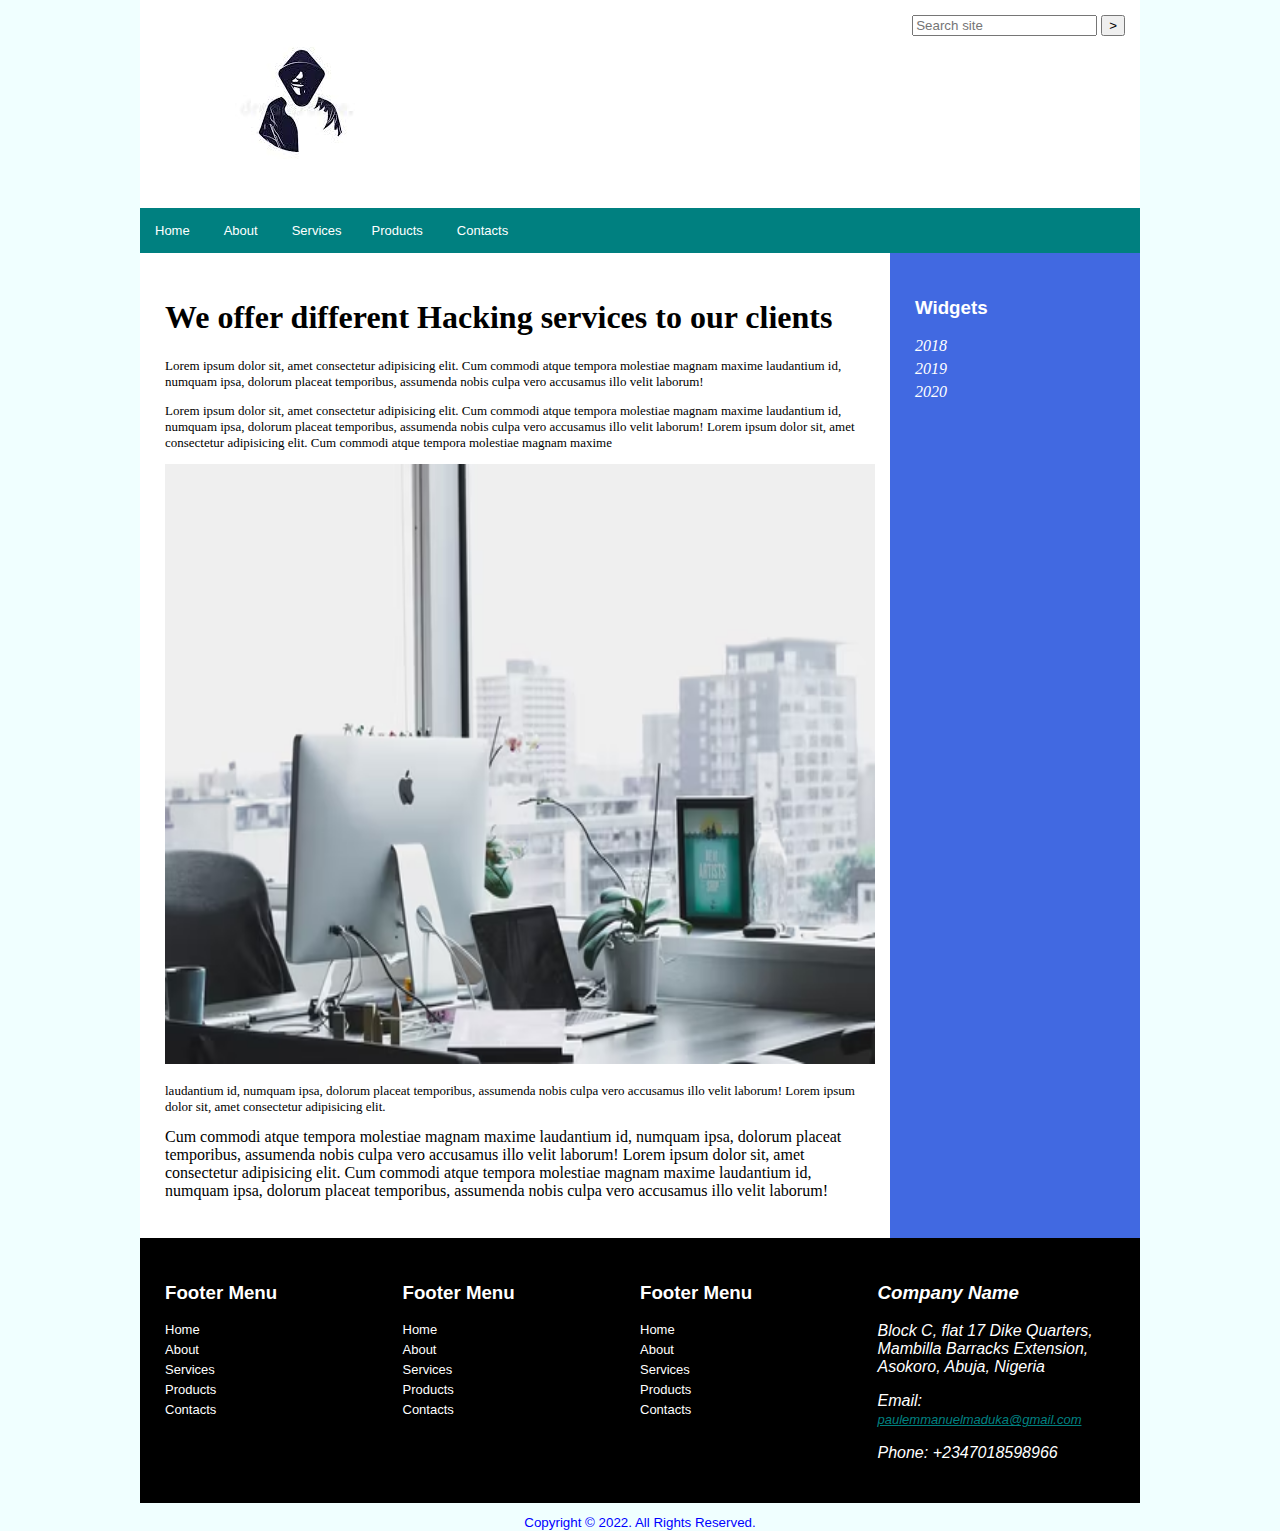
<file: Services/Service-two.html>
<!DOCTYPE html>
<html lang="en">
  <head>
    <meta charset="UTF-8" />
    <meta http-equiv="X-UA-Compatible" content="IE=edge" />
    <meta name="viewport" content="width=device-width, initial-scale=1.0" />
    <title>Document</title>
    <link rel="stylesheet" href="../styles.css">
  </head>
  <body>
    <div class="container">
      <header>
        <div class="logo">
          <a href="../index.html">
            <img src="../media/hack.jpg" alt="Logo" />
          </a>
        </div>
        <!--Logo-->
        <div class="search">
          <form>
            <input type="search" name="S" placeholder="Search site" />
            <input type="submit" value=">" />
          </form>
        </div>
        <!--search bar-->
        <div class="clearfix"></div>
        <nav class="main-menu">
          <ul>
            <li><a href="../index.html">Home</a></li>
            <li><a href="../about-us.html">About</a></li>
            <li><a href="../Services/">Services</a>
            <ul class="drop">
              <li><a href="../Services/Service-one.html">Services 1</a></li>
              <li><a href="../Services/Service-two.html">Services 2</a></li>
              <li><a href="../Services/Service-three.html">Services 3</a></li>
            </ul>
            <li><a href="#">Products</a></li>
            <li><a href="../Contact Us.html">Contacts</a></li>
          </ul>
        </nav>
        <!--Nav-->
      </header>
      <!--header-->
      <section class="content-holder"><!--Content holder-->
        <article class="content"><!--Content-->
          <main>
            <h1>We offer different Hacking services to our clients</h1>
            <p>Lorem ipsum dolor sit, amet consectetur adipisicing elit.
                 Cum commodi atque tempora molestiae magnam maxime 
                 laudantium id, numquam ipsa, dolorum placeat temporibus, 
                 assumenda nobis culpa vero accusamus illo velit laborum!</p>
                 <p>Lorem ipsum dolor sit, amet consectetur adipisicing elit.
                    Cum commodi atque tempora molestiae magnam maxime 
                    laudantium id, numquam ipsa, dolorum placeat temporibus, 
                    assumenda nobis culpa vero accusamus illo velit laborum!
                    Lorem ipsum dolor sit, amet consectetur adipisicing elit.
                    Cum commodi atque tempora molestiae magnam maxime 
                    <p>
                      <img src="../media/service two.avif" alt="Service two">
                    laudantium id, numquam ipsa, dolorum placeat temporibus, 
                    assumenda nobis culpa vero accusamus illo velit laborum!
                    Lorem ipsum dolor sit, amet consectetur adipisicing elit.</p>
                    Cum commodi atque tempora molestiae magnam maxime 
                    laudantium id, numquam ipsa, dolorum placeat temporibus, 
                    assumenda nobis culpa vero accusamus illo velit laborum!
                    Lorem ipsum dolor sit, amet consectetur adipisicing elit.
                    Cum commodi atque tempora molestiae magnam maxime 
                    laudantium id, numquam ipsa, dolorum placeat temporibus, 
                    assumenda nobis culpa vero accusamus illo velit laborum!</p>
                    
             </main>
          </main>
        </article><!--Content-->
        <aside class="sidebar"><!--side bar-->
         
            <div>
                <h3>Widgets</h3>
                <ul>
                <li><a href="#">2018</a></li>
                <li><a href="#">2019</a></li>
                <li><a href="#">2020</a></li>
            </ul>
            </div>
        </aside><!--side bar-->
        <div class="clearfix"></div>
      </section><!--Content holder-->

      <footer class="main-footer"><!--footer-->
        <div class="footer-box">
            <h3>Footer Menu</h3>
            <ul>
                <li><a href="#">Home</a></li>
                <li><a href="#">About</a></li>
                <li><a href="#">Services</a></li>
                <li><a href="#">Products</a></li>
                <li><a href="#">Contacts</a></li>
            </ul>
            
        </div>
        <div class=footer-box>
            <h3>Footer Menu</h3>
            <ul>
                <li><a href="#">Home</a></li>
                <li><a href="#">About</a></li>
                <li><a href="#">Services</a></li>
                <li><a href="#">Products</a></li>
                <li><a href="#">Contacts</a></li>
            </ul>
            
        </div>
        <div class="footer-box">
            <h3>Footer Menu</h3>
            <ul>
                <li><a href="#">Home</a></li>
                <li><a href="#">About</a></li>
                <li><a href="#">Services</a></li>
                <li><a href="#">Products</a></li>
                <li><a href="#">Contacts</a></li>
            </ul>
            
        </div>
        <div class="footer-box">
            <address>
              <h3>Company Name</h3>
                <p>Block C, flat 17 Dike Quarters, Mambilla Barracks Extension, Asokoro, Abuja, Nigeria</p>
                <p>Email: <a href="mailto:paulemmanuelmaduka@gmail.com">paulemmanuelmaduka@gmail.com</a></p>
                <p>Phone: <a href="Phone: +234 7018598966"></a>+2347018598966</p>
            </address>
        </div>
        <div class="clearfix"></div>
      </footer><!--footer-->
      

      <div class="copyright">
        <p><small>Copyright &copy; 2022. All Rights Reserved.</small></p>
      </div>

    </div>

  </body>
</html>
</file>
<file: styles.css>
body{
   margin: 0 auto;
   background-color: azure;
}
.container{
    width: 1000px;
    height: auto;
    background-color: white;
    margin: auto;
}
.search{
    float: right;
    padding: 15px;

}

.logo{
    float: left;
    padding: 15px;

}

.clearfix{
    clear: both;
}
.main-menu{
    background-color: teal;
}
.main-menu > ul{
    margin: 0px;
    padding: 0px;
    list-style: none;
}
.main-menu > ul > li{
    display: inline-block;
}
.main-menu > ul > li > a{
    color: white;
    text-decoration: none;
    display: block;
    padding: 15px;
    font-family: sans-serif;
    font-size: small;
}
.main-menu > ul > li > a:hover{
    background-color: orange;
}
.drop{
    list-style: none;
    margin: 0%;
    padding: 0%;
    position: absolute;
    display: none;
    z-index: 999;
}
.drop > li > a{
    color: white;
    text-decoration: none;
    display: block;
    padding: 15px;
    font-family: sans-serif;
    font-size: small;
    background-color: black;
}
.drop > li > a:hover{
    background-color: orange;
}
.main-menu > ul > li:hover .drop{
    display: block;
}
/* banner */
.banner{
    width: 1000px;
    height: 676.22px;
    overflow: hidden;
}
.banner img{
    width: 100%;
    height: auto;
}
.content-holder{
    background-color: royalblue;
}
.content{
    width: 700px;
    height: auto;
    padding: 25px;
    background-color: white;
    float: left;
}
.content hi{
    font-size: 1.5em;
    font-family: sans-serif;
}
.content p{
    font-family: serif;
    font-size: small;
}
.sidebar{
    float: left;
    padding: 25px;
}
.sidebar h3{
    font-family: sans-serif;
    color: white;
}
.sidebar ul{
    margin: 0px;
    padding: 0px;
    list-style: none;
}
.sidebar ul > li > a{
    display: block;
    margin-bottom: 5px;
    color: white;
    font-family: serif;
    font-style: italic;
    text-decoration: none;
}
.main-footer{
    background-color: black;
    color: white;
    width: 950px;
    padding: 25px;
}
.footer-box{
    width: 237.5px;
    height: auto;
    float: left;
    font-family: sans-serif
}.footer-box > ul{
    list-style: none;
    margin: 0%;
    padding: 0%;
}
.footer-box > ul > li > a{
display: block;
font-size: small;
margin-bottom: 5px;
color: white;
text-decoration: none;
} 
adress p{
    font-size: small;
}
.footer-box address a{
    color: teal;
    font-size: small;
}
.copyright{
    font-family: sans-serif;
    padding-top: 10px;
    text-align: center;
    background-color: azure;
    color: blue
}.copyright p{
    margin: 0px;
}
.content img{
    width: 710px;
    height: 600px;
    padding-bottom: 15px;
}
.profile_pic{
    background-color: #E9ECE8;
    
}
.img{
    display: block;
    margin-left: auto;
    margin-right: auto;
    width: 300px;
    height: 300px;
    border-radius: 150px;  
    border: 5px solid white; 

    

}
.Paragraph{
    font-size: 1em;
    background-color: white
    padding-bottom: 500px;
    text-align: center;
    padding-top: 15px;
}
.fa {  
    padding: 5px;  
  text-align: center;  
    margin: 5px 3px;  
    font-size: 15px;  
    width: 20px; 
    height: auto;
    border-radius: 5px;

    
  }  
  .fa-facebook {  
    background: #3B5998;  
    color: white;  
  }  
  .fa-twitter {  
    background: #55ACEE;  
    color: white;  
  }  
  .fa-pinterest {  
    background: #cb2027;  
    color: white;  
  }  
  .fa-linkedin {  
    background: #007bb5;  
    color: white;  
  }  
  .fa-instagram {  
    background: #125688;  
    color: white;  
  }  
  .readmore{
    display: block;
    text-align: center;
    font-family: sans-serif;
    font-size: large;
    font-weight: bold;
    margin-top: 5px;
  }
  .readmore > a:hover{
    background-color: orange;
}
.Paragraph a:hover{
    background-color: orange;
}
</file>
